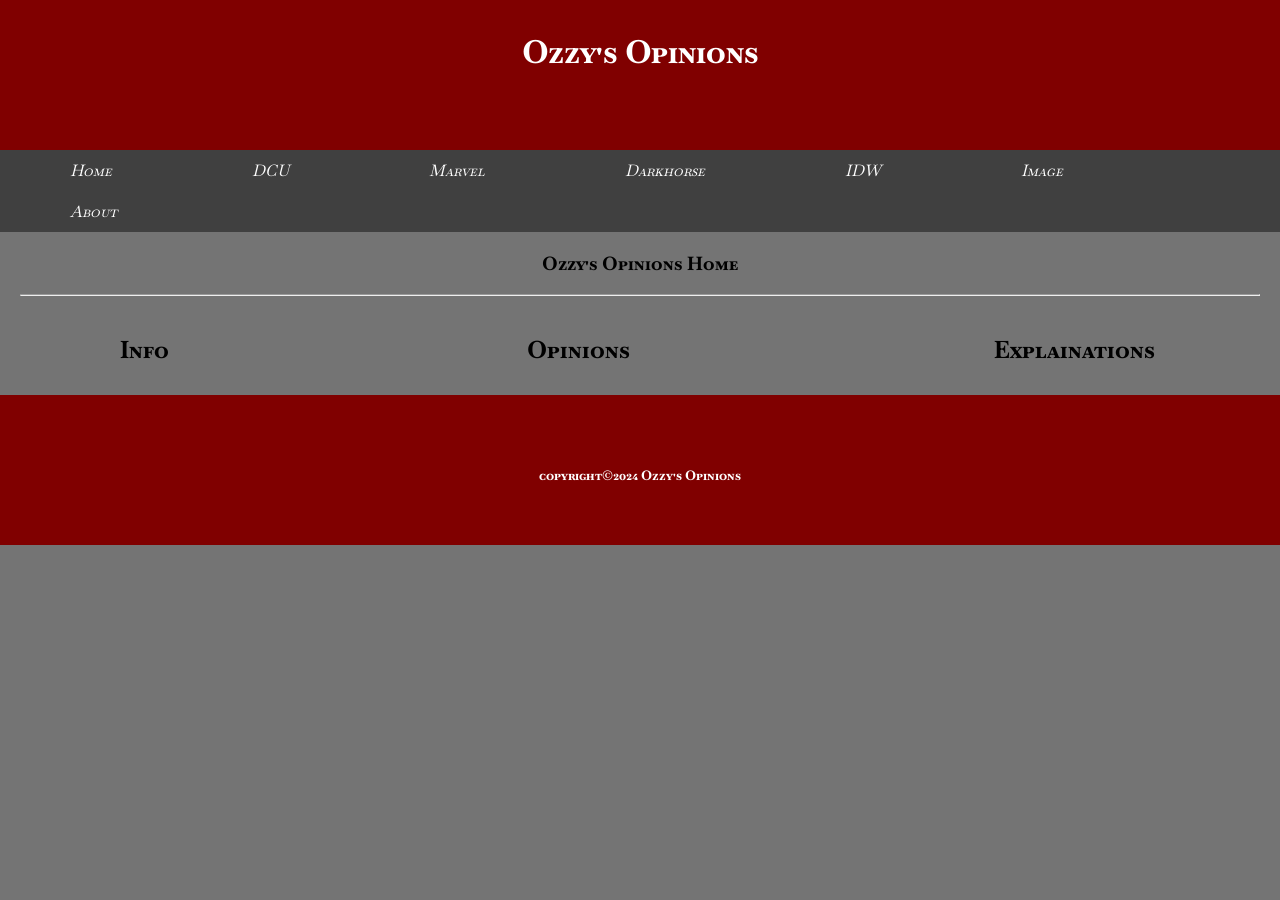
<file: index.html>
<!DOCTYPE html>
<html lang="en">
<head>
     <meta charset="UTF-8">
     <meta name="viewport" content="width=device-width, initial-scale=1.0">
     <title>Ozzy's Opinions</title>
     <link rel="stylesheet" href="style.css">
     <link rel="preconnect" href="https://fonts.googleapis.com">
     <link rel="preconnect" href="https://fonts.gstatic.com" crossorigin>
     <link href="https://fonts.googleapis.com/css2?family=Baskervville+SC&display=swap" rel="stylesheet">
</head>
<body>
     <header>
          <h1>Ozzy's Opinions</h1>
     </header>
     <nav class="navbar">
          <ul>
               <li><a href="index.html">Home</a></li>
               <li><a href="dcu.html">DCU</a></li>
               <li><a href="marvel.html">Marvel</a></li>
               <li><a href="darkhorse.html">Darkhorse</a></li>
               <li><a href="idw.html">IDW</a></li>
               <li><a href="image.html">Image</a></li>
               <li><a href="about.html">About</a></li>
          </ul>
     </nav>
     <main>
          <h3>Ozzy's Opinions Home</h3>
          <hr>
          <aside>
               <h2>Info</h2>
               <p></p>
               <p></p>
          </aside>

          <section>
               <h2>Opinions</h2>
               <p></p>
               <p></p>
          </section>

          <article>
               <h2>Explainations</h2>
               <p></p>
               <p></p>
          </article>
     </main>
     <footer>
          <h5>copyright©2024 Ozzy's Opinions</h5>
     </footer>
</body>
</html>
</file>
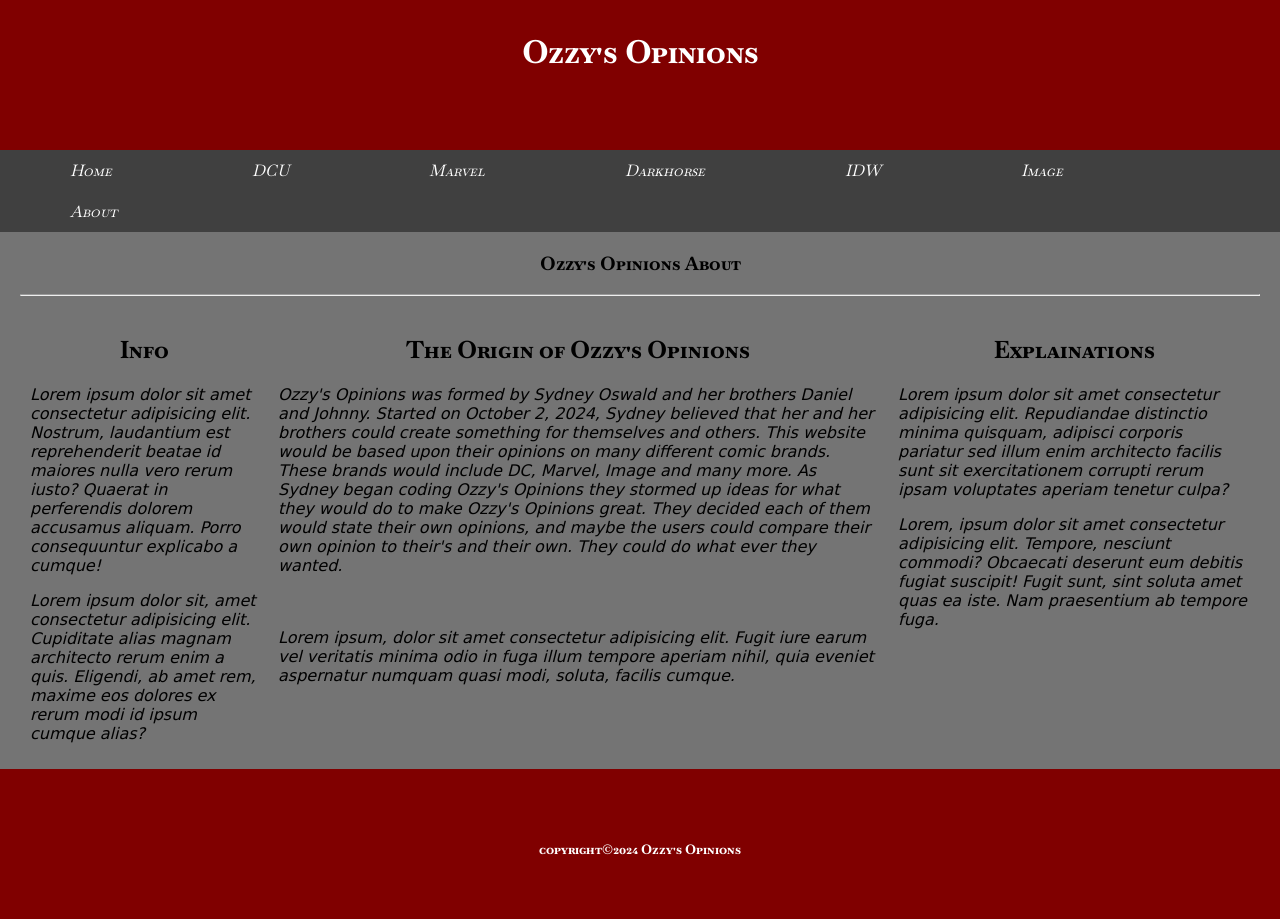
<file: about.html>
<!DOCTYPE html>
<html lang="en">
<head>
     <meta charset="UTF-8">
     <meta name="viewport" content="width=device-width, initial-scale=1.0">
     <title>Ozzy's Opinions</title>
     <link rel="stylesheet" href="style.css">
     <link rel="preconnect" href="https://fonts.googleapis.com">
     <link rel="preconnect" href="https://fonts.gstatic.com" crossorigin>
     <link href="https://fonts.googleapis.com/css2?family=Baskervville+SC&display=swap" rel="stylesheet">
</head>
<body>
     <header>
          <h1>Ozzy's Opinions</h1>
     </header>

     <nav class="navbar">
          <ul>
               <li><a href="index.html">Home</a></li>
               <li><a href="dcu.html">DCU</a></li>
               <li><a href="marvel.html">Marvel</a></li>
               <li><a href="darkhorse.html">Darkhorse</a></li>
               <li><a href="idw.html">IDW</a></li>
               <li><a href="image.html">Image</a></li>
               <li><a href="about.html">About</a></li>
          </ul>
     </nav>

     <main>
          <h3>Ozzy's Opinions About</h3>
          <hr>
          <aside>
               <h2>Info</h2>
               <p>Lorem ipsum dolor sit amet consectetur adipisicing elit. Nostrum, laudantium est reprehenderit beatae id maiores nulla vero rerum iusto? Quaerat in perferendis dolorem accusamus aliquam. Porro consequuntur explicabo a cumque!</p>
               <p>Lorem ipsum dolor sit, amet consectetur adipisicing elit. Cupiditate alias magnam architecto rerum enim a quis. Eligendi, ab amet rem, maxime eos dolores ex rerum modi id ipsum cumque alias?</p>
          </aside>

          <section>
               <h2>The Origin of Ozzy's Opinions</h2>
               <p>Ozzy's Opinions was formed by Sydney Oswald and her brothers Daniel and Johnny. Started on October 2, 2024, Sydney believed that her and her brothers could create something for themselves and others. This website would be based upon their opinions on many different comic brands. These brands would include DC, Marvel, Image and many more. As Sydney began coding Ozzy's Opinions they stormed up ideas for what they would do to make Ozzy's Opinions great. They decided each of them would state their own opinions, and maybe the users could compare their own opinion to their's and their own. They could do what ever they wanted. </p>
               <br>
               <p>Lorem ipsum, dolor sit amet consectetur adipisicing elit. Fugit iure earum vel veritatis minima odio in fuga illum tempore aperiam nihil, quia eveniet aspernatur numquam quasi modi, soluta, facilis cumque.</p>
          </section>

          <article>
               <h2>Explainations</h2>
               <p>Lorem ipsum dolor sit amet consectetur adipisicing elit. Repudiandae distinctio minima quisquam, adipisci corporis pariatur sed illum enim architecto facilis sunt sit exercitationem corrupti rerum ipsam voluptates aperiam tenetur culpa?</p>
               <p>Lorem, ipsum dolor sit amet consectetur adipisicing elit. Tempore, nesciunt commodi? Obcaecati deserunt eum debitis fugiat suscipit! Fugit sunt, sint soluta amet quas ea iste. Nam praesentium ab tempore fuga.</p>
          </article>
     </main>
     <footer>
          <h5>copyright©2024 Ozzy's Opinions</h5>
     </footer>
</body>
</html>
</file>
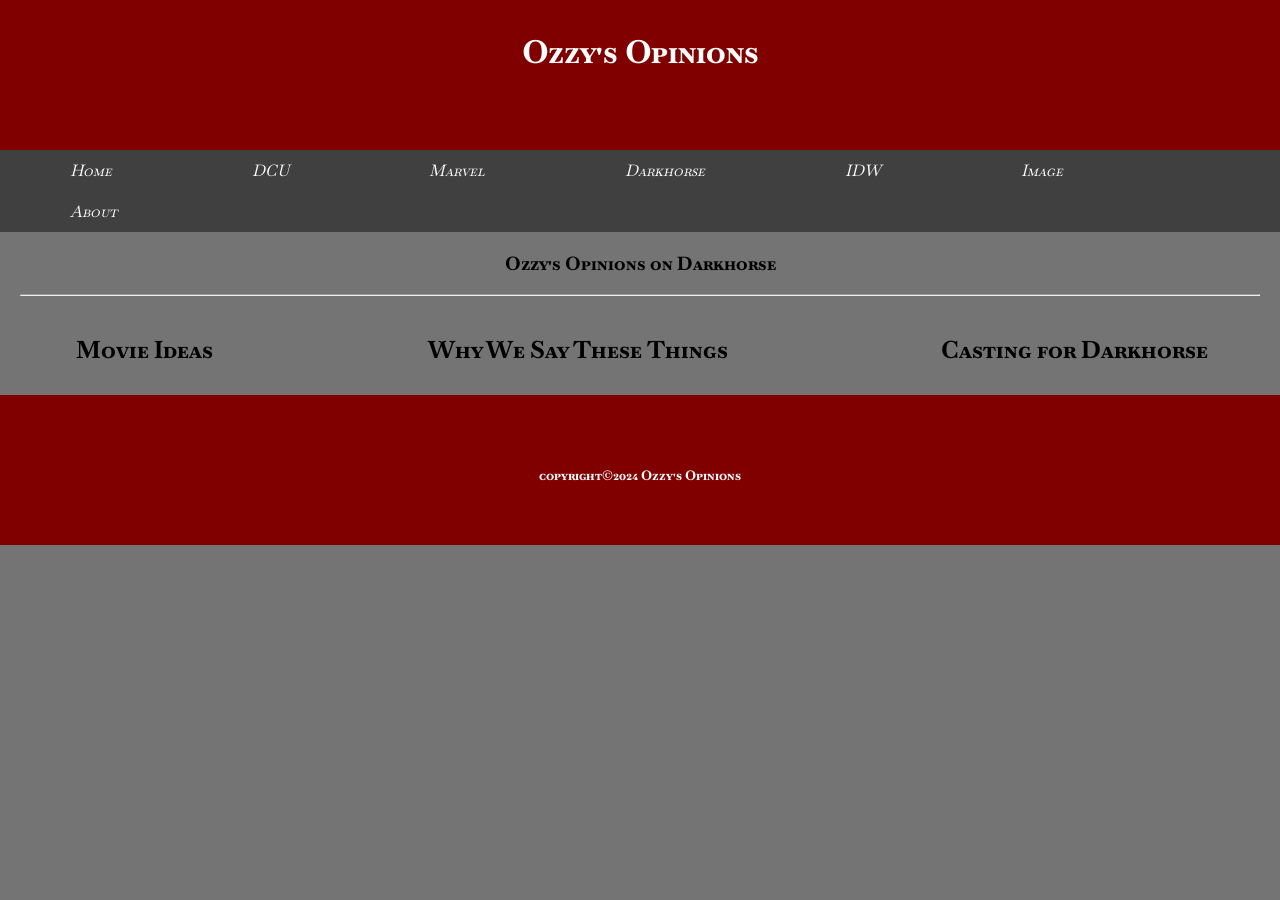
<file: darkhorse.html>
<!DOCTYPE html>
<html lang="en">
<head>
     <meta charset="UTF-8">
     <meta name="viewport" content="width=device-width, initial-scale=1.0">
     <title>Ozzy's Opinions</title>
     <link rel="stylesheet" href="style.css">
     <link rel="preconnect" href="https://fonts.googleapis.com">
     <link rel="preconnect" href="https://fonts.gstatic.com" crossorigin>
     <link href="https://fonts.googleapis.com/css2?family=Baskervville+SC&display=swap" rel="stylesheet">
</head>
<body>
     <header>
          <h1>Ozzy's Opinions</h1>
     </header>

     <nav class="navbar">
          <ul>
               <li><a href="index.html">Home</a></li>
               <li><a href="dcu.html">DCU</a></li>
               <li><a href="marvel.html">Marvel</a></li>
               <li><a href="darkhorse.html">Darkhorse</a></li>
               <li><a href="idw.html">IDW</a></li>
               <li><a href="image.html">Image</a></li>
               <li><a href="about.html">About</a></li>
          </ul>
     </nav>

     <main>
          <h3>Ozzy's Opinions on Darkhorse</h3>
          <hr>
          <aside>
               <h2>Movie Ideas</h2>
               <p></p>
               <p></p>
          </aside>

          <section>
               <h2>Why We Say These Things</h2>
               <p></p>
               <p></p>
          </section>

          <article>
               <h2>Casting for Darkhorse</h2>
               
               
          </article>
     </main>
     <footer>
          <h5>copyright©2024 Ozzy's Opinions</h5>
          
     </footer>
</body>
</html>
</file>
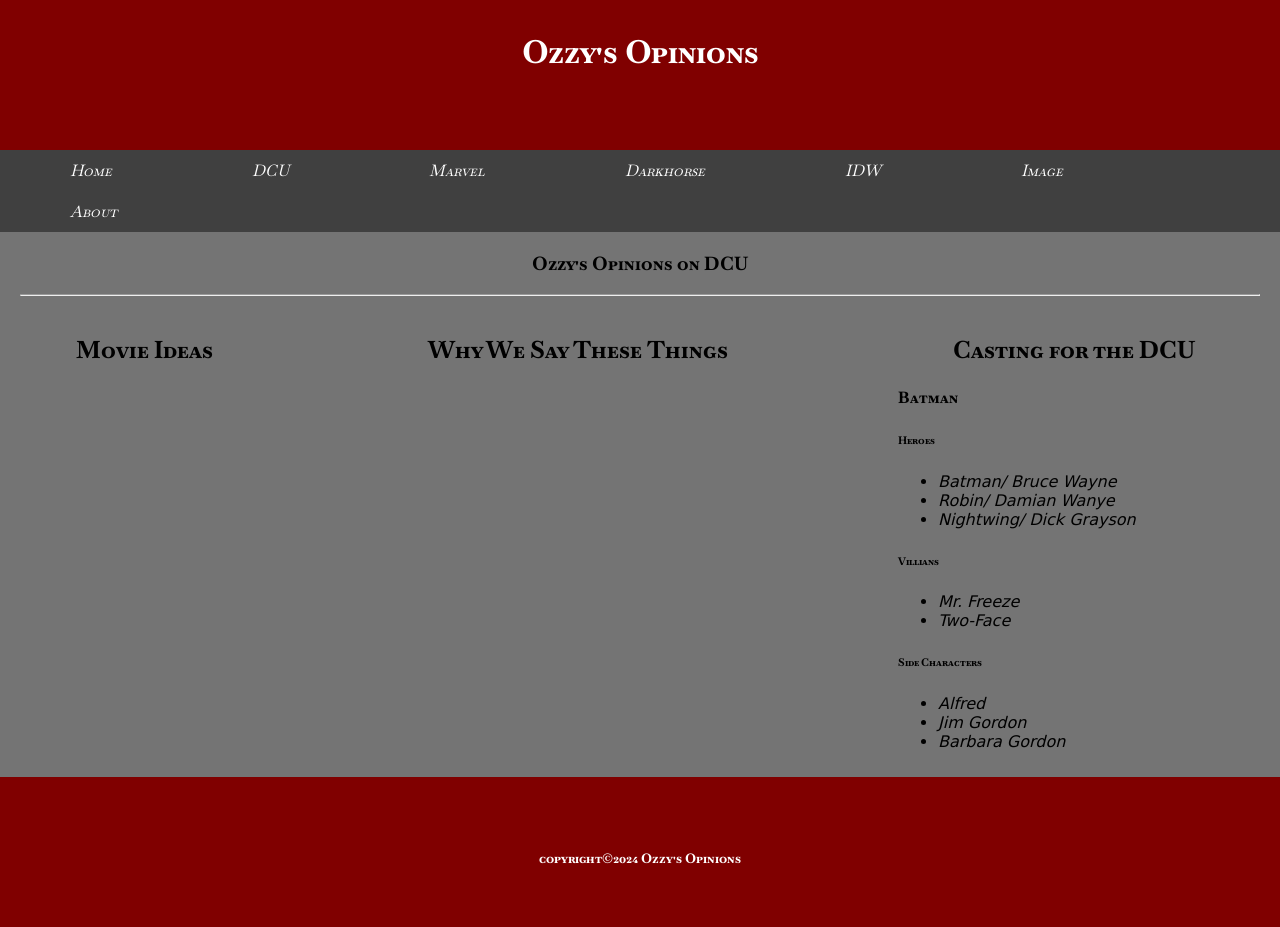
<file: dcu.html>
<!DOCTYPE html>
<html lang="en">
<head>
     <meta charset="UTF-8">
     <meta name="viewport" content="width=device-width, initial-scale=1.0">
     <title>Ozzy's Opinions</title>
     <link rel="stylesheet" href="style.css">
     <link rel="preconnect" href="https://fonts.googleapis.com">
     <link rel="preconnect" href="https://fonts.gstatic.com" crossorigin>
     <link href="https://fonts.googleapis.com/css2?family=Baskervville+SC&display=swap" rel="stylesheet">
</head>
<body>
     <header>
          <h1>Ozzy's Opinions</h1>
     </header>

     <nav class="navbar">
          <ul>
               <li><a href="index.html">Home</a></li>
               <li><a href="dcu.html">DCU</a></li>
               <li><a href="marvel.html">Marvel</a></li>
               <li><a href="darkhorse.html">Darkhorse</a></li>
               <li><a href="idw.html">IDW</a></li>
               <li><a href="image.html">Image</a></li>
               <li><a href="about.html">About</a></li>
          </ul>
     </nav>

     <main>
          <h3>Ozzy's Opinions on DCU</h3>
          <hr>
          <aside>
               <h2>Movie Ideas</h2>
               <p></p>
               <p></p>
          </aside>

          <section>
               <h2>Why We Say These Things</h2>
               <p></p>
               <p></p>
          </section>

          <article>
               <h2>Casting for the DCU</h2>
               <h4>Batman</h4>
               <h6>Heroes</h6>
               <ul>
                    <li>Batman/ Bruce Wayne</li>
                    <li>Robin/ Damian Wanye</li>
                    <li>Nightwing/ Dick Grayson</li>
               </ul>
               <h6>Villians</h6>
               <ul>
                    <li>Mr. Freeze</li>
                    <li>Two-Face</li>
               </ul>
               <h6>Side Characters</h6>
               <ul>
                    <li>Alfred</li>
                    <li>Jim Gordon</li>
                    <li>Barbara Gordon</li>
               </ul>
               
          </article>
     </main>
     <footer>
          <h5>copyright©2024 Ozzy's Opinions</h5>
          
     </footer>
</body>
</html>
</file>
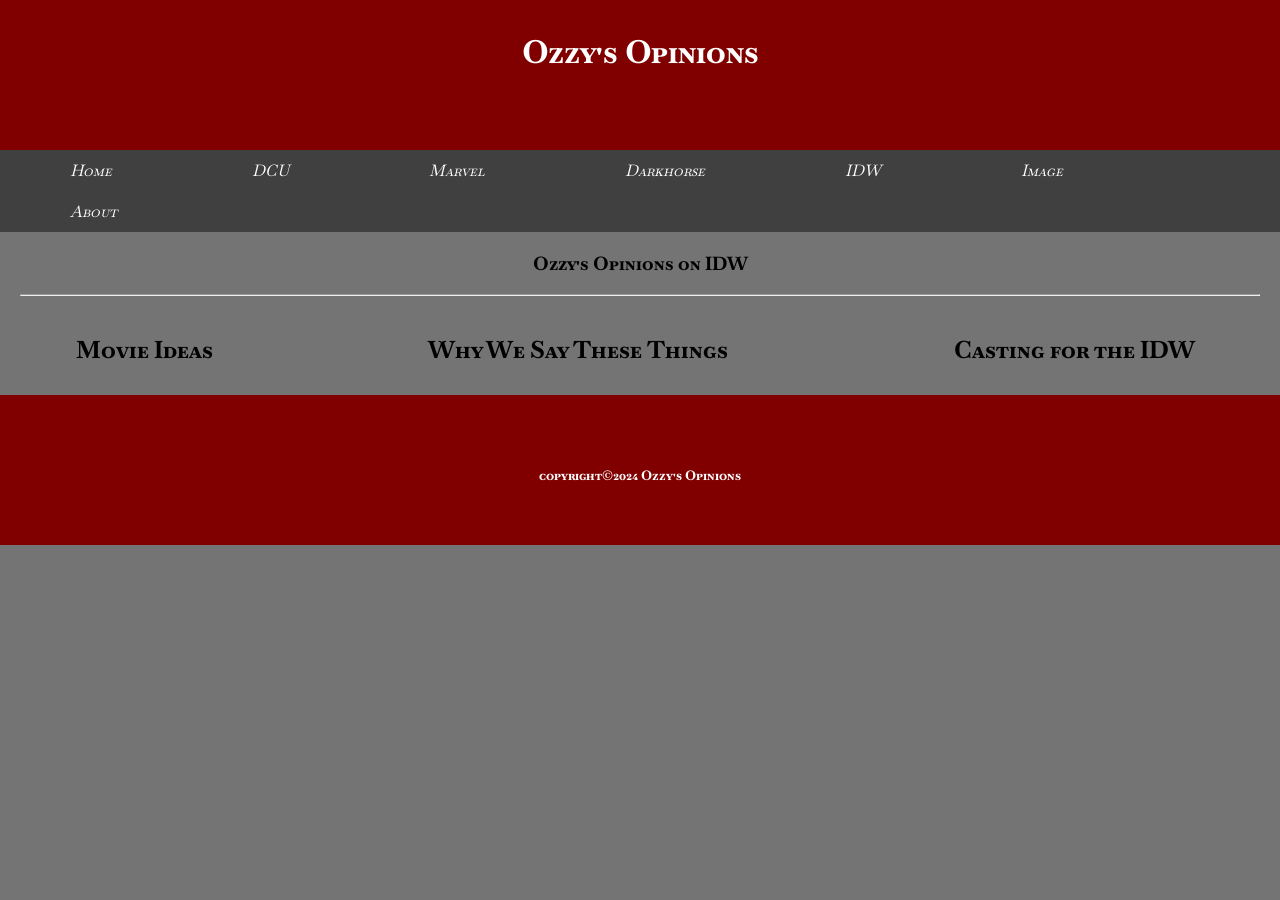
<file: idw.html>
<!DOCTYPE html>
<html lang="en">
<head>
     <meta charset="UTF-8">
     <meta name="viewport" content="width=device-width, initial-scale=1.0">
     <title>Ozzy's Opinions</title>
     <link rel="stylesheet" href="style.css">
     <link rel="preconnect" href="https://fonts.googleapis.com">
     <link rel="preconnect" href="https://fonts.gstatic.com" crossorigin>
     <link href="https://fonts.googleapis.com/css2?family=Baskervville+SC&display=swap" rel="stylesheet">
</head>
<body>
     <header>
          <h1>Ozzy's Opinions</h1>
     </header>

     <nav class="navbar">
          <ul>
               <li><a href="index.html">Home</a></li>
               <li><a href="dcu.html">DCU</a></li>
               <li><a href="marvel.html">Marvel</a></li>
               <li><a href="darkhorse.html">Darkhorse</a></li>
               <li><a href="idw.html">IDW</a></li>
               <li><a href="image.html">Image</a></li>
               <li><a href="about.html">About</a></li>
          </ul>
     </nav>

     <main>
          <h3>Ozzy's Opinions on IDW</h3>
          <hr>
          <aside>
               <h2>Movie Ideas</h2>
               <p></p>
               <p></p>
          </aside>

          <section>
               <h2>Why We Say These Things</h2>
               <p></p>
               <p></p>
          </section>

          <article>
               <h2>Casting for the IDW</h2>
               
               
          </article>
     </main>
     <footer>
          <h5>copyright©2024 Ozzy's Opinions</h5>
          
     </footer>
</body>
</html>
</file>
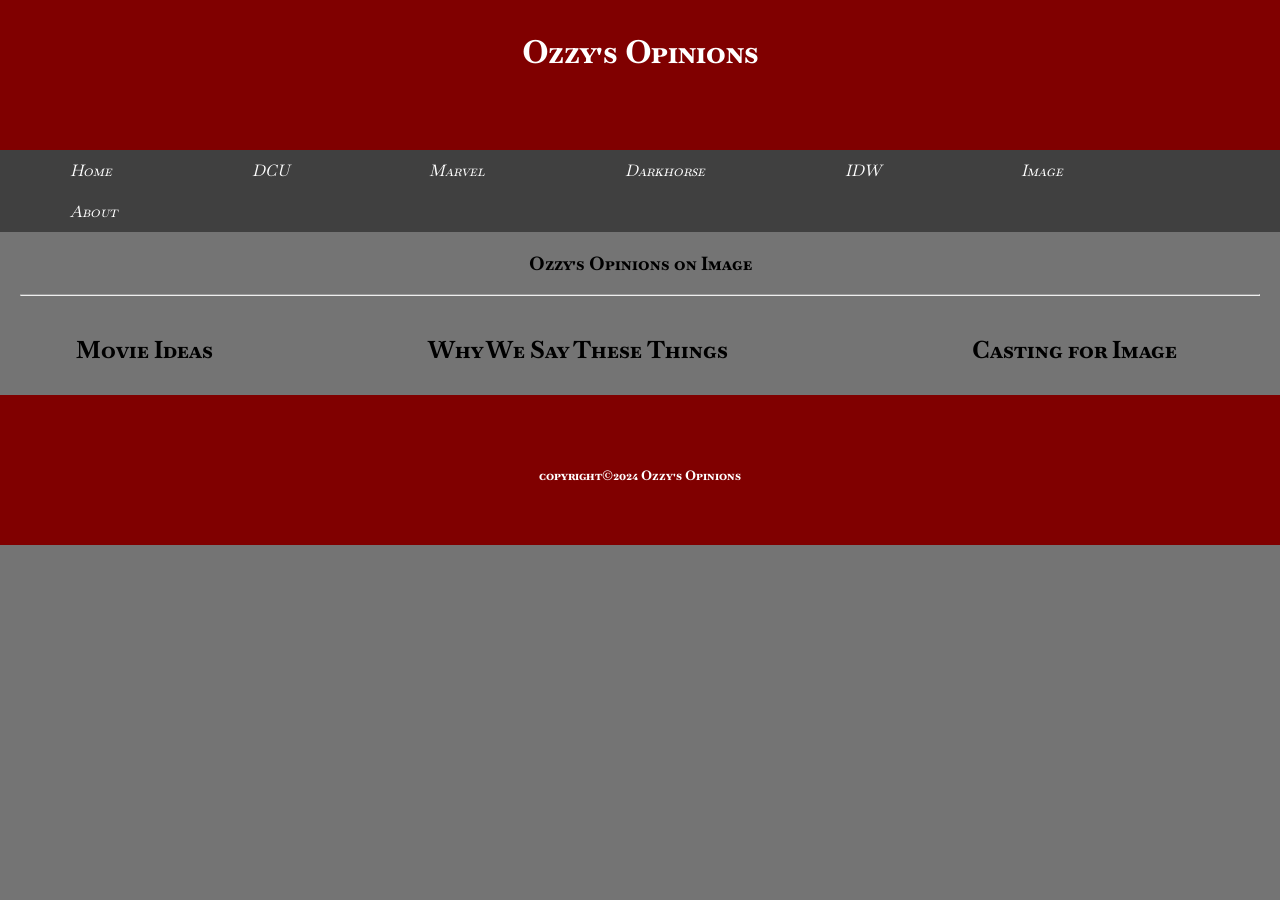
<file: image.html>
<!DOCTYPE html>
<html lang="en">
<head>
     <meta charset="UTF-8">
     <meta name="viewport" content="width=device-width, initial-scale=1.0">
     <title>Ozzy's Opinions</title>
     <link rel="stylesheet" href="style.css">
     <link rel="preconnect" href="https://fonts.googleapis.com">
     <link rel="preconnect" href="https://fonts.gstatic.com" crossorigin>
     <link href="https://fonts.googleapis.com/css2?family=Baskervville+SC&display=swap" rel="stylesheet">
</head>
<body>
     <header>
          <h1>Ozzy's Opinions</h1>
     </header>

     <nav class="navbar">
          <ul>
               <li><a href="index.html">Home</a></li>
               <li><a href="dcu.html">DCU</a></li>
               <li><a href="marvel.html">Marvel</a></li>
               <li><a href="darkhorse.html">Darkhorse</a></li>
               <li><a href="idw.html">IDW</a></li>
               <li><a href="image.html">Image</a></li>
               <li><a href="about.html">About</a></li>
          </ul>
     </nav>

     <main>
          <h3>Ozzy's Opinions on Image</h3>
          <hr>
          <aside>
               <h2>Movie Ideas</h2>
               <p></p>
               <p></p>
          </aside>

          <section>
               <h2>Why We Say These Things</h2>
               <p></p>
               <p></p>
          </section>

          <article>
               <h2>Casting for Image</h2>
               
               
          </article>
     </main>
     <footer>
          <h5>copyright©2024 Ozzy's Opinions</h5>
          
     </footer>
</body>
</html>
</file>
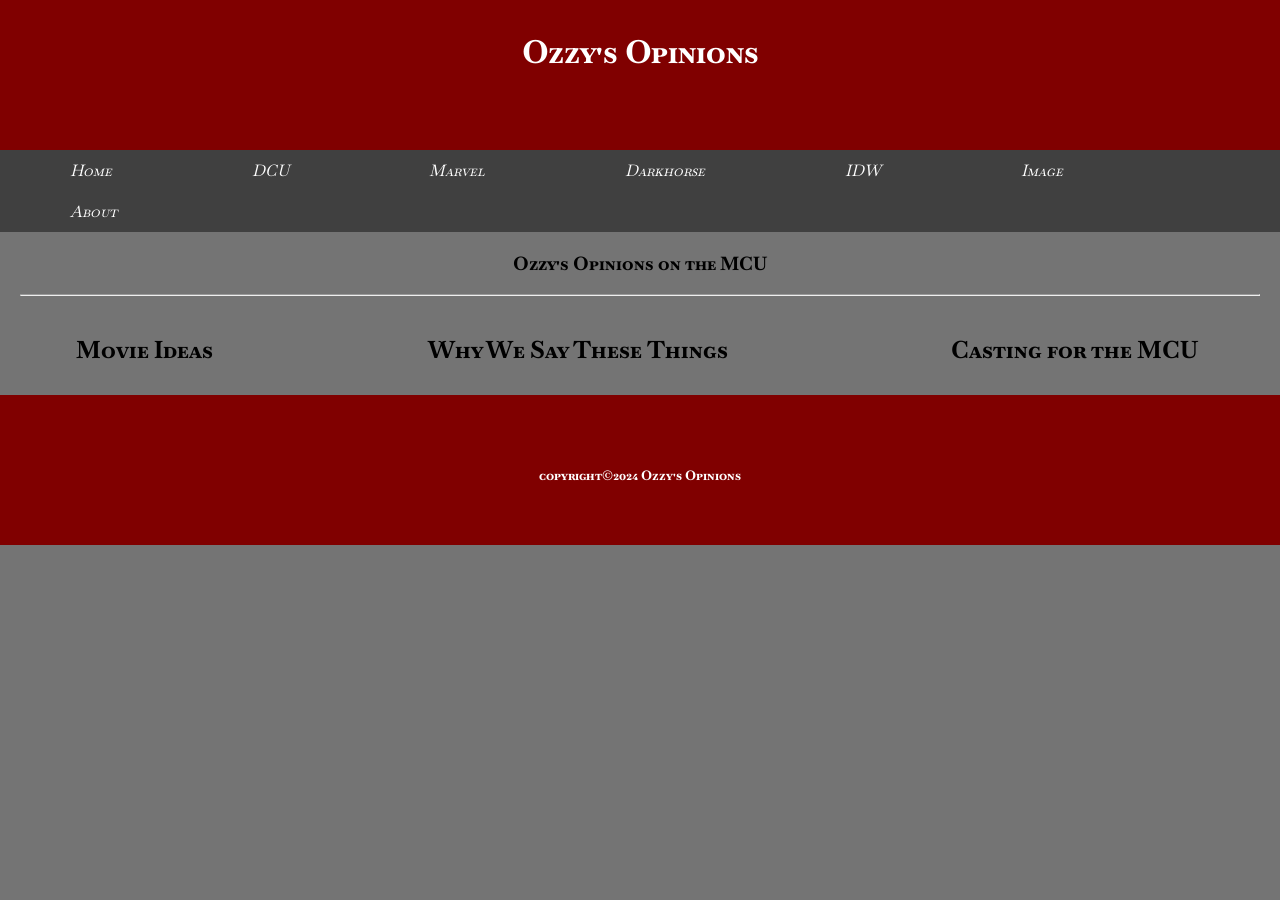
<file: marvel.html>
<!DOCTYPE html>
<html lang="en">
<head>
     <meta charset="UTF-8">
     <meta name="viewport" content="width=device-width, initial-scale=1.0">
     <title>Ozzy's Opinions</title>
     <link rel="stylesheet" href="style.css">
     <link rel="preconnect" href="https://fonts.googleapis.com">
     <link rel="preconnect" href="https://fonts.gstatic.com" crossorigin>
     <link href="https://fonts.googleapis.com/css2?family=Baskervville+SC&display=swap" rel="stylesheet">
</head>
<body>
     <header>
          <h1>Ozzy's Opinions</h1>
     </header>

     <nav class="navbar">
          <ul>
               <li><a href="index.html">Home</a></li>
               <li><a href="dcu.html">DCU</a></li>
               <li><a href="marvel.html">Marvel</a></li>
               <li><a href="darkhorse.html">Darkhorse</a></li>
               <li><a href="idw.html">IDW</a></li>
               <li><a href="image.html">Image</a></li>
               <li><a href="about.html">About</a></li>
          </ul>
     </nav>

     <main>
          <h3>Ozzy's Opinions on  the MCU</h3>
          <hr>
          <aside>
               <h2>Movie Ideas</h2>
               <p></p>
               <p></p>
          </aside>

          <section>
               <h2>Why We Say These Things</h2>
               <p></p>
               <p></p>
          </section>

          <article>
               <h2>Casting for the MCU</h2>
               
               
          </article>
     </main>
     <footer>
          <h5>copyright©2024 Ozzy's Opinions</h5>
          
     </footer>
</body>
</html>
</file>
<file: style.css>
*{
     box-sizing: border-box;
}
html{
     width: 100%;
}
body{
     height: 600px;
     width: 100%;
     margin: 0px;
     background-color: rgb(116, 116, 116);
     font-family:"Baskervville SC";
}
main{
     margin: 0px 20px 0 20px;
     font-family:"Baskervville SC";
}
header{
     height: 150px;
     width: 100%;
     text-align: center;
     background-color: maroon;
     color: white;
     padding: 10px;
     font-family:"Baskervville SC";
}
h1{
     text-align: center;
     font-family:"Baskervville SC";
     
}
h2{
     text-align: center;
     font-family:"Baskervville SC";
}
h3{
     text-align: center;
     font-family:"Baskervville SC";
}
h5{
     text-align: center;
     font-family:"Baskervville SC";
}
p{
     font-family: sans;
     font-style: italic;
     font-size: 1rem;
}
li{
     font-family: sans;
     font-style: italic;
     font-size: 1rem;
}
.navbar ul{
     list-style-type: none;
     background-color: hsl(0, 0%, 25%);
     padding: 0px;
     margin: 0px;
     overflow: hidden;
     font-family:"Baskervville SC";
}
.navbar a{
     color: white;
     text-decoration: none;
     padding: 10px 70px;
     display: block;
     text-align: center;
     font-family:"Baskervville SC";
}
.navbar a:hover{
     background-color:hsl(0, 0%, 10%);
     font-family:"Baskervville SC";  
}
.navbar li{
     float: left;
     font-family:"Baskervville SC";
}
aside{
     width: 20%;
     float: left;
     padding: 10px;
     font-family:"Baskervville SC";
}
section{
     width: 50%;
     float: left;
     padding: 10px;
     font-family:"Baskervville SC";
}
article{
     width: 30%;
     float: left;
     padding: 10px;
     font-family:"Baskervville SC";
}
footer{
     display: block;
     clear: both;
     background-color: maroon;
     text-align: center;
     padding: 50px;
     height: 150px;
     width: 100%;
     color: white;
     font-size: 1rem;
     font-family:"Baskervville SC";
}
</file>
